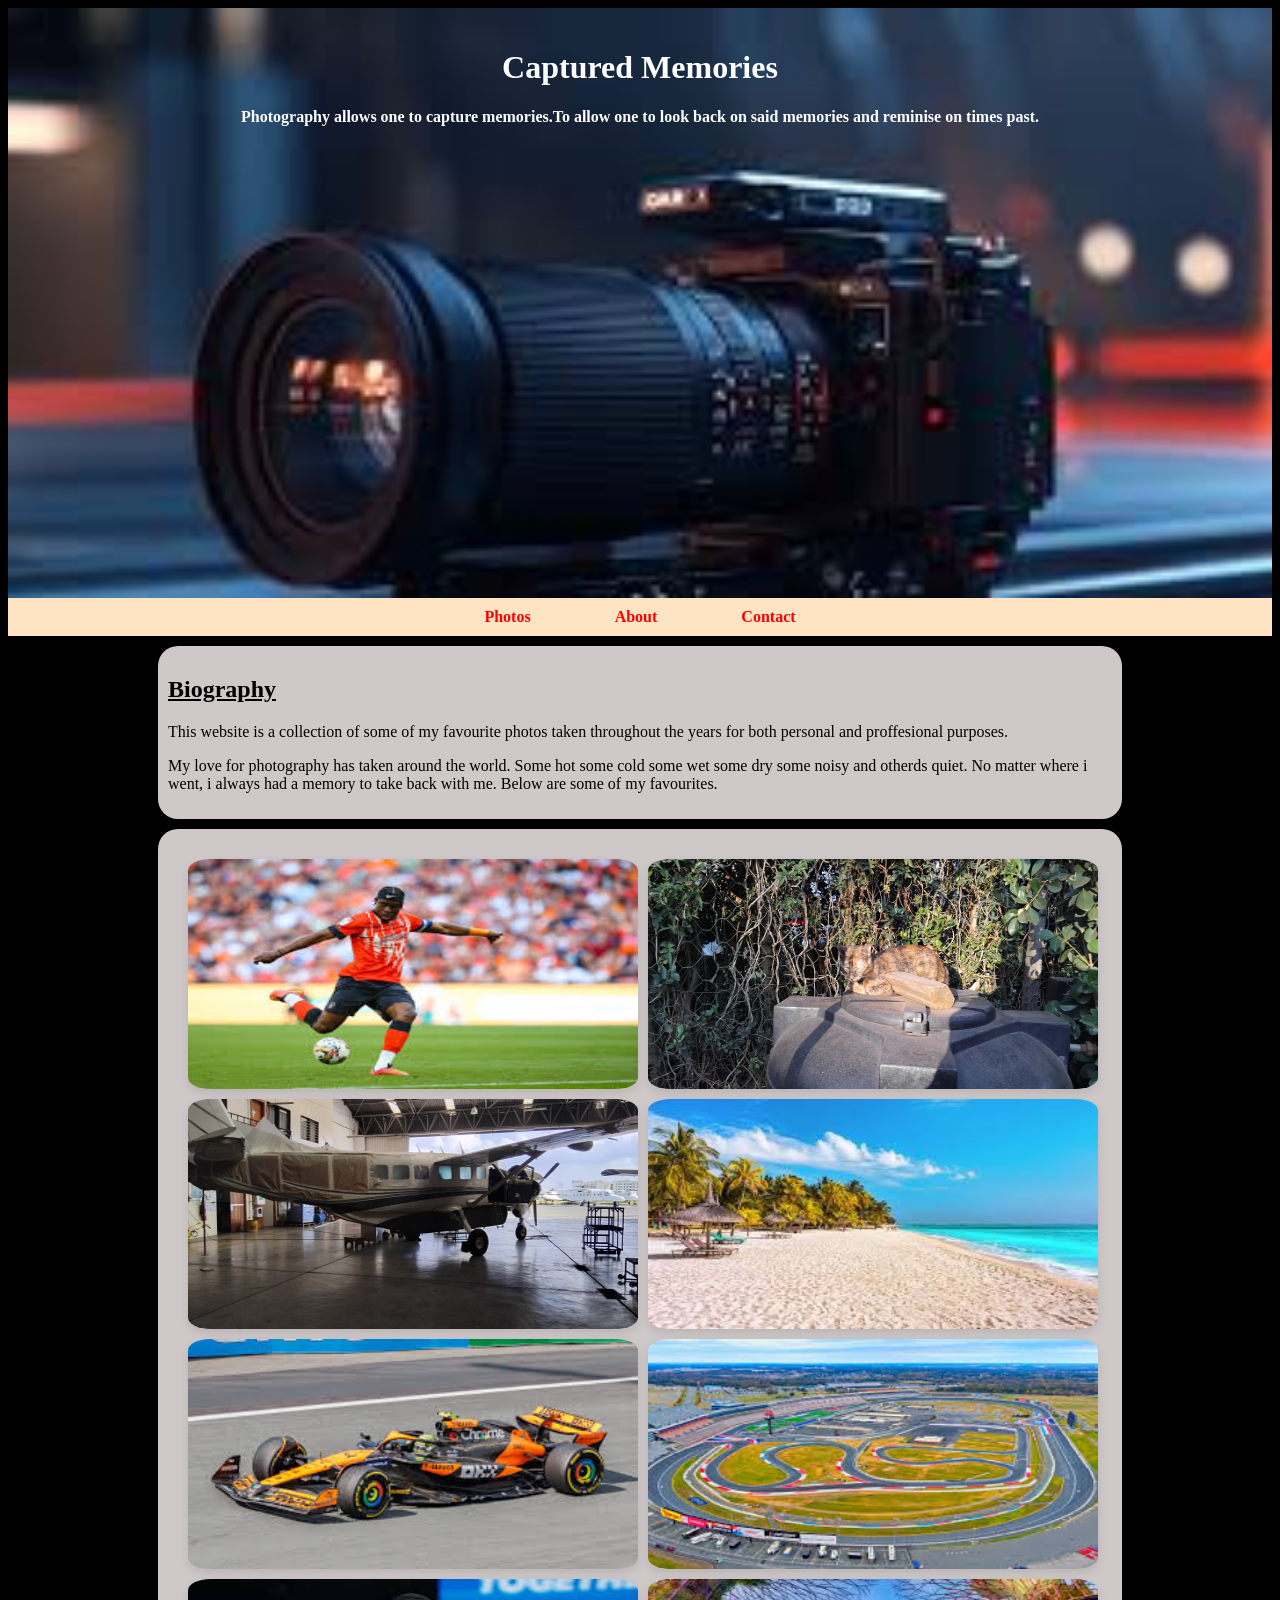
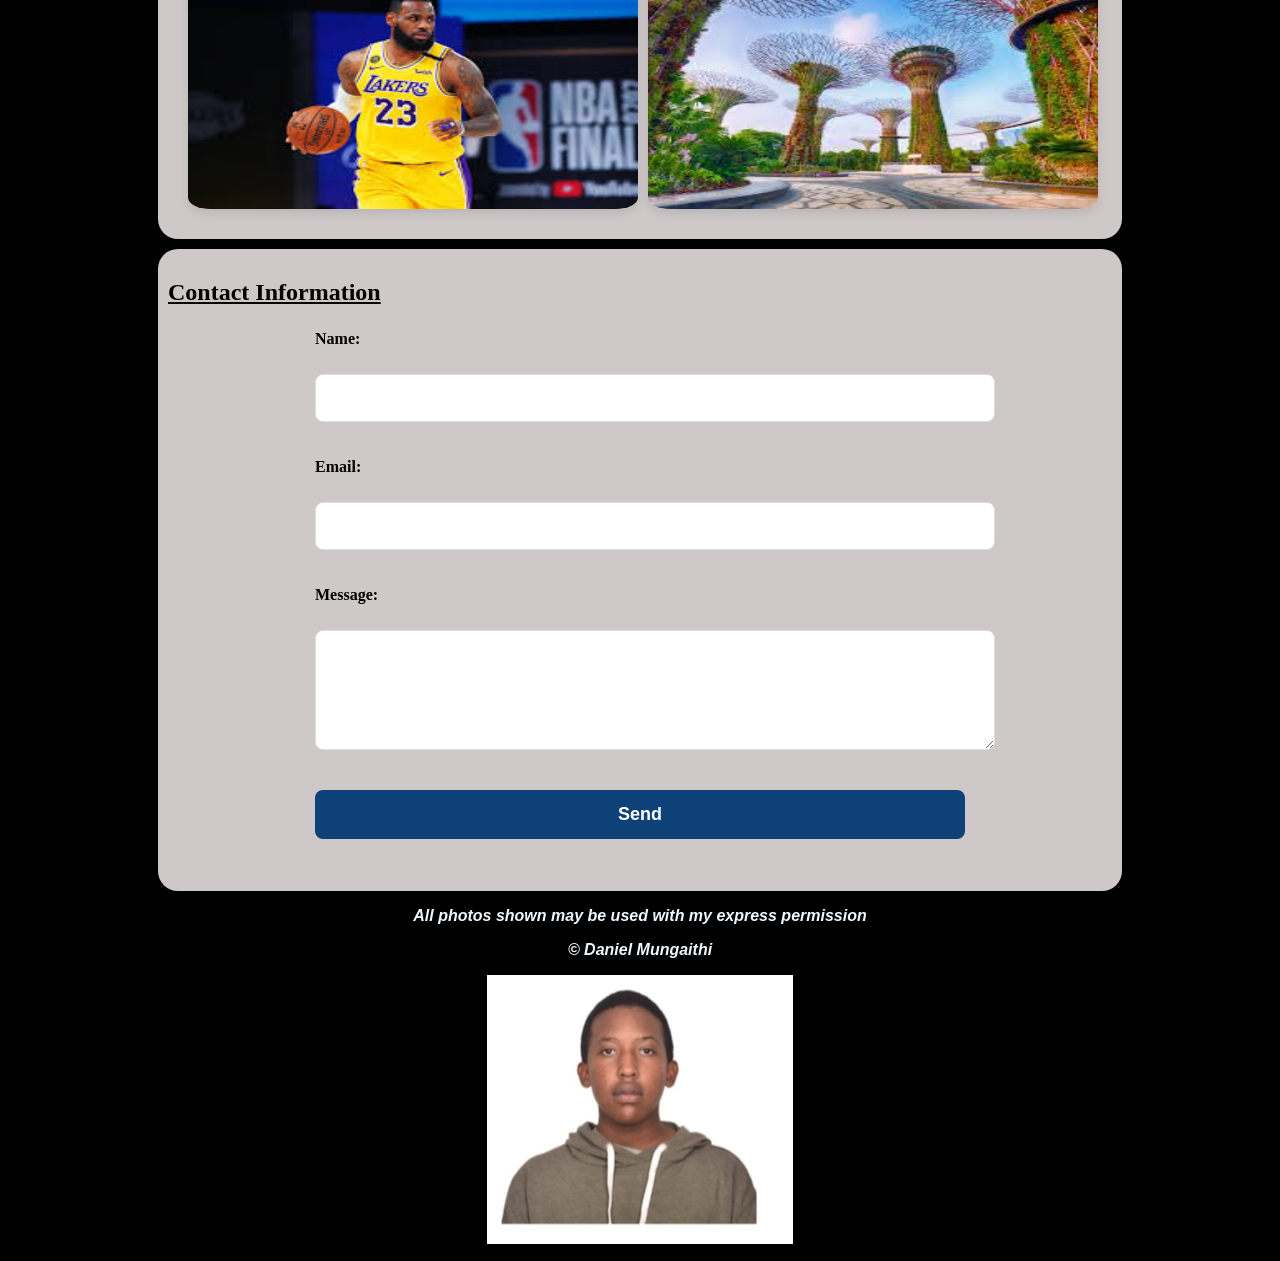
<file: index.html>
<!DOCTYPE html>
<html lang="en">
<head>
    <title>Photo Op</title>
    <link rel="stylesheet" href="style.css">
</head>
<body>
    <!-- Header and logo -->
     <header>
        <a href="">
            <h1><strong>Captured Memories</strong></h1>
            <p>Photography allows one to capture memories.To
                allow one to look back on said memories and
                reminise on times past.

            </p>
        </a>
     </header>

     <!-- navigation pane -->
     <nav>
<a href="#photos">Photos</a>
<a href="#about">About</a>
<a href="#contact">Contact</a>
     </nav>

     <!-- Biography -->
      <section id="about">
        <h2>Biography</h2>
        <p>This website is a collection of some of my favourite
            photos taken throughout the years for both personal
            and proffesional purposes.
        </p>
        <p>
            My love for photography has taken around the world.
            Some hot some cold some wet some dry some noisy and
            otherds quiet. No matter where i went, i always had 
            a memory to take back with me. Below are some of my
            favourites.
        </p>
      </section>
      <section id="photos">
        <div class="photos">
         <img src="football.jpg" alt="">
         <img src="IMG_20250226_180827.jpg" alt="">
         <img src="IMG_20251210_155259.jpg" alt="">
         <img src="beach.jpg" alt="">
         <img src="f1.jpg" alt="">
         <img src="race.jpg" alt="">
         <img src="lebron.jpg" alt="">
         <img src="singapore.jpg" alt="">
        </div>
      </section>
      <section id ="contact">

        <h2>Contact Information</h2>
      <!-- contact form -->
       
      <form>
        <label for="full-name">Name:</label><br>
        <input type="text" id="full-name" name="full-name" /><br><br>

        <!-- email form -->
         <label for="email">Email:</label><br>
         <input type="email" id="email" email="email" /><br><br>

        <!-- message input -->
         <label for="message">Message:</label><br>
         <textarea name="message" id="message" rows="5"></textarea><br><br>
         <button type="submit">Send</button>
      </form>
      </section>
</body>
<footer>
   <p>All photos shown may be used with my express permission</p>
   <p>© Daniel Mungaithi</p>
   <img src="Screenshot_20260120_094126_Brave(1).jpg" alt="">
</footer>
</html>
</file>
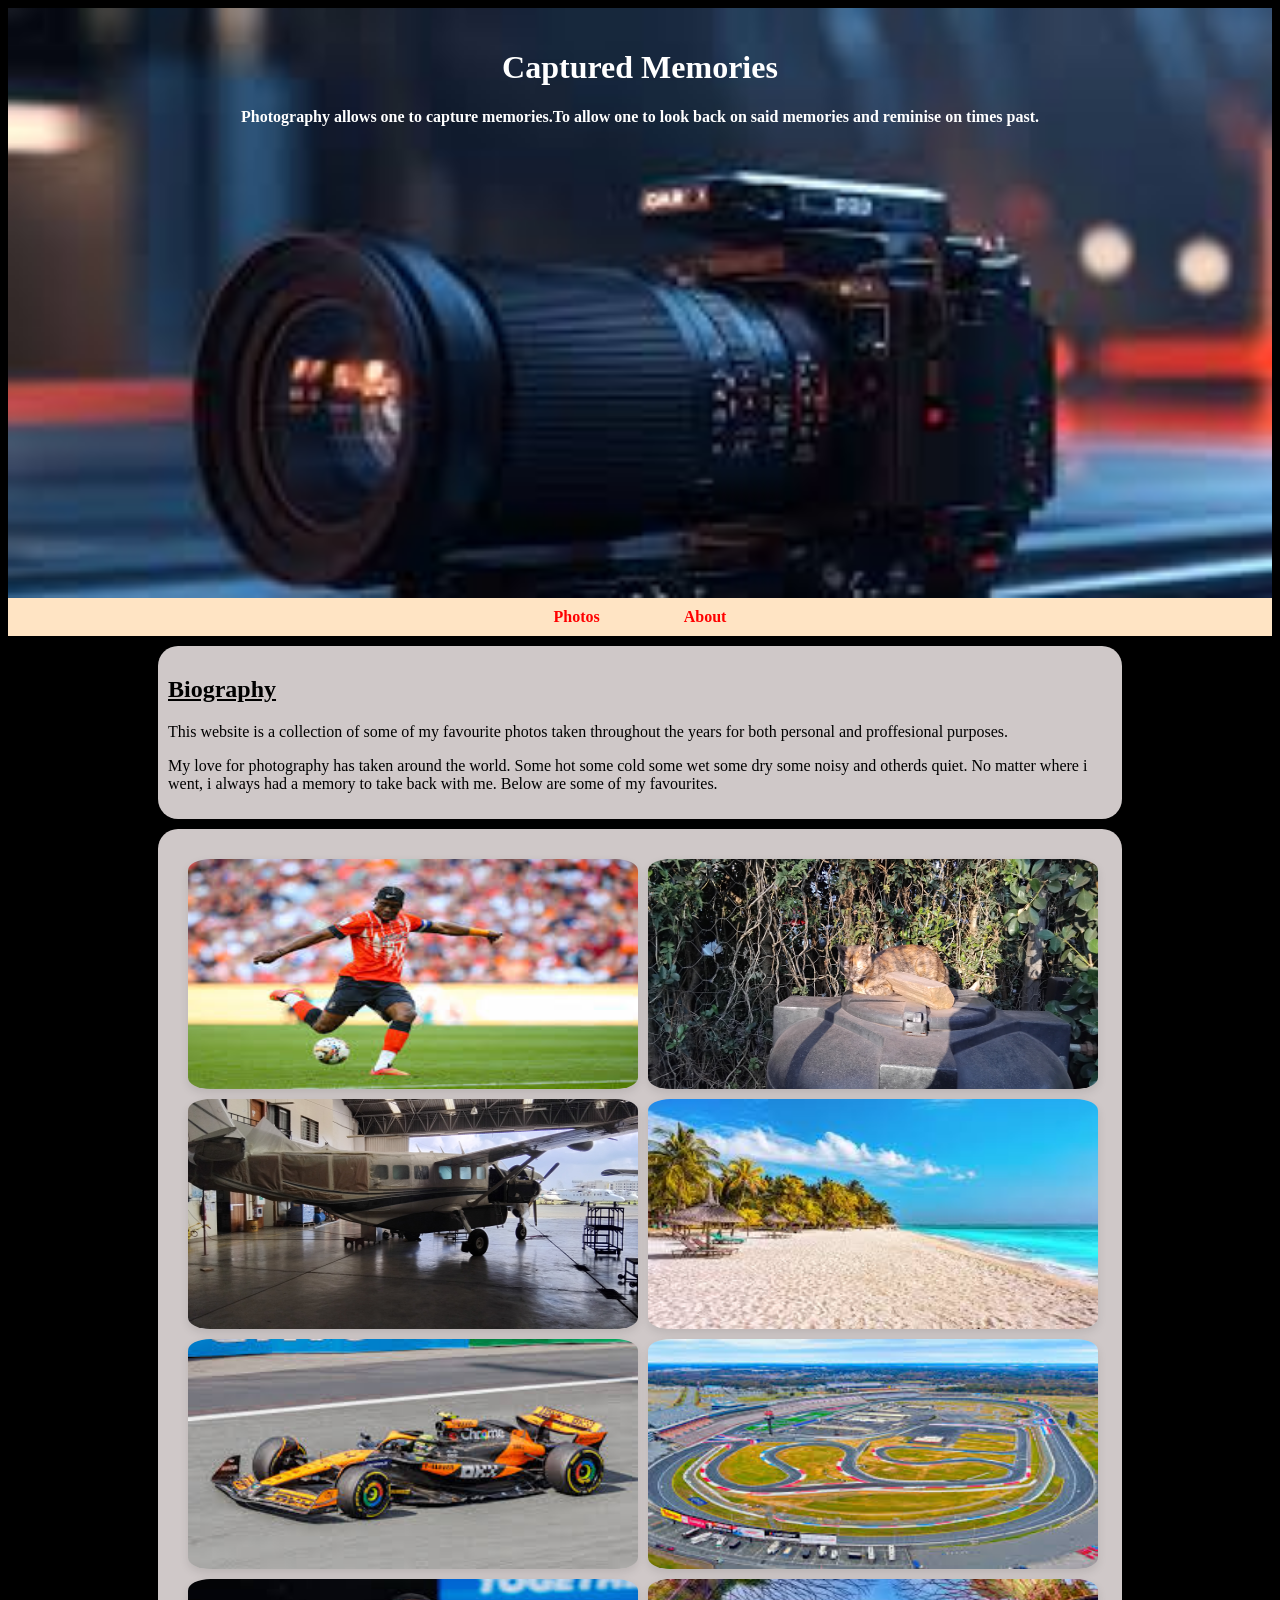
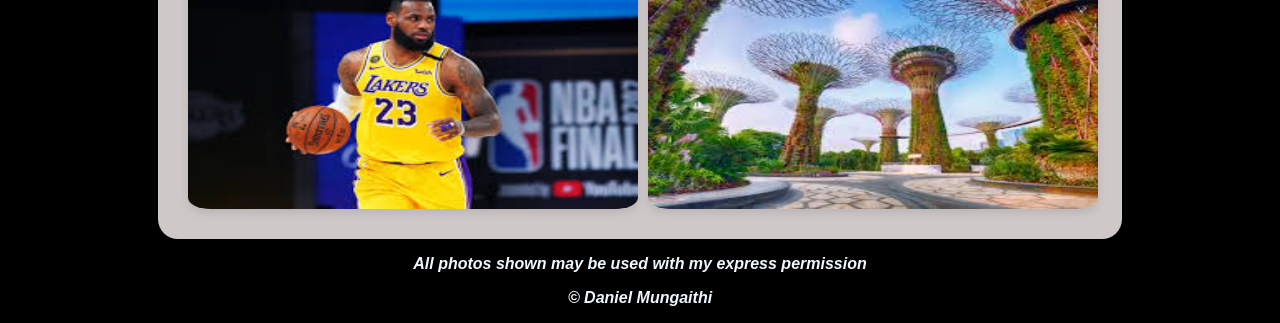
<file: web.html>
<!DOCTYPE html>
<html lang="en">
<head>
    <title>Photo Op</title>
    <link rel="stylesheet" href="style.css">
</head>
<body>
    <!-- Header and logo -->
     <header>
        <a href="">
            <h1><strong>Captured Memories</strong></h1>
            <p>Photography allows one to capture memories.To
                allow one to look back on said memories and
                reminise on times past.

            </p>
        </a>
     </header>

     <!-- navigation pane -->
     <nav>
<a href="#photos">Photos</a>
<a href="#about">About</a>
     </nav>

     <!-- Biography -->
      <section id="about">
        <h2>Biography</h2>
        <p>This website is a collection of some of my favourite
            photos taken throughout the years for both personal
            and proffesional purposes.
        </p>
        <p>
            My love for photography has taken around the world.
            Some hot some cold some wet some dry some noisy and
            otherds quiet. No matter where i went, i always had 
            a memory to take back with me. Below are some of my
            favourites.
        </p>
      </section>
      <section id="photos">
        <div class="photos">
         <img src="football.jpg" alt="">
         <img src="IMG_20250226_180827.jpg" alt="">
         <img src="IMG_20251210_155259.jpg" alt="">
         <img src="beach.jpg" alt="">
         <img src="f1.jpg" alt="">
         <img src="race.jpg" alt="">
         <img src="lebron.jpg" alt="">
         <img src="singapore.jpg" alt="">
        </div>
      </section>
</body>
<footer>
   <p>All photos shown may be used with my express permission</p>
   <p>© Daniel Mungaithi</p>
</footer>
</html>
</file>
<file: style.css>
header{
    image-rendering: auto;
    background-image:url(camera3.jpg);
    background-size: cover;
    height:550px;
    text-align: center;
    padding :20px 0;
    margin: 0;
}
header a{
    text-decoration: none;
    font-family: Cambria, Cochin, Georgia, Times, 'Times New Roman', serif;
    color: rgb(255, 255, 255);
}
header a p{
    font-weight: 800;
}
nav{
    background-color: bisque;
    text-align: center;
    padding :10px;
}
nav a{
    text-decoration: none;
    margin: 0 40px;
    font-weight: 700;
    color: red;
    
}
nav a:hover{
    color: brown;
    text-decoration: underline;
}
section{
     background-color: #cfc8c8;
  border-radius: 8xp;
  margin: 10px 150px auto;
  border-radius: 20px;
  box-shadow: 0 4px 10px rgba(0, 0, 0, 0.1);
  padding: 10px 10px;
}
body{
    background-color: black;
}
.photos{
    display:grid;
    grid-template-columns: repeat(2,1fr);
    gap: 10px;
    padding: 20px;
    justify-self: center;
}
.photos img{
    height: 230px;
    width:450px;
    border-radius: 5%;
     box-shadow: 0 4px 10px rgba(0, 0, 0, 0.1);
}
.photos img :hover{
    transition: 0.5s;
    animation: ease;
    transform: scale(1.07);

}
h1{
    font-weight: bold;
}
h2{
    text-decoration: underline;
}
footer{
    text-align: center;
    font-family: 'Franklin Gothic Medium', 'Arial Narrow', Arial, sans-serif;
    font-weight: 800;
    font-style: italic;
    color: aliceblue;
}
form {
  max-width: 650px;
  margin: 24px auto;
}
form label {
  margin-bottom: 8px;
  font-weight: 600;
  display: block;
}
form input,
form textarea,
form button {
  width: 100%;
  padding: 14px;
  margin-bottom: 18px;
  border: 1px solid #ddd;
  font-size: 16px;
  border-radius: 8px;
}
form input:focus, form textarea:focus{
    border-color: #007bff;
outline:none;
}
form button{
    background-color: #0d4178;
    color: white;
    font-size: 18px;
    font-weight: 600;
    border: none;
    transition: background-color 0.3s ease;
    cursor: pointer;
}
form button:hover{
    background-color: #007bff;
}
form button:active{
    background-color:black
}
</file>
